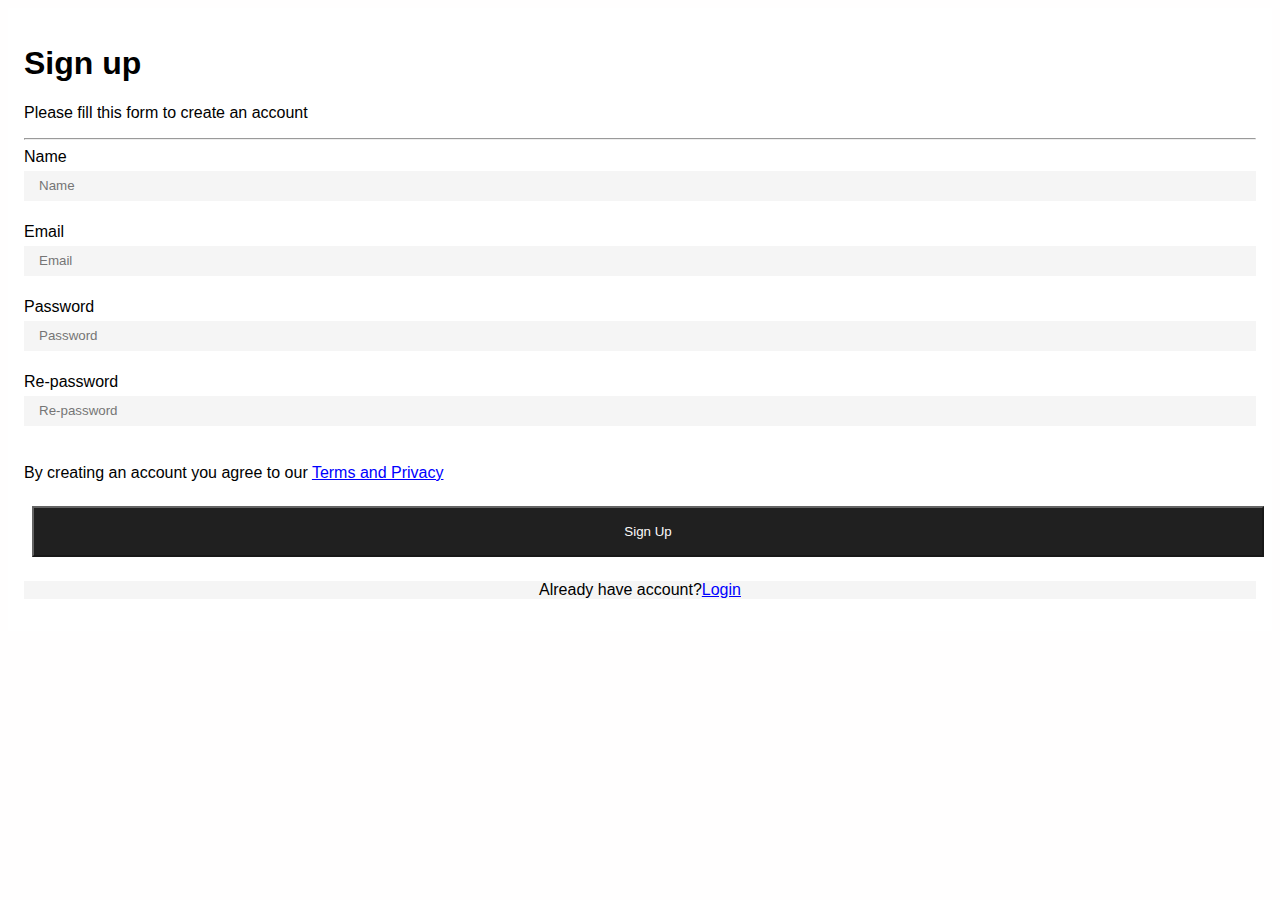
<file: signup/index.html>
<!DOCTYPE html>
<html lang="en">
<head>
    <meta charset="UTF-8">
    <meta http-equiv="X-UA-Compatible" content="IE=edge">
    <meta name="viewport" content="width=device-width, initial-scale=1.0">
    <link rel="stylesheet" href="styles.css">
    <head>
      <title>
        Sign up
      </title>
     </head>
    <body>
      <div class="container">
        <form>
          <h1>Sign up</h1>
          <p>Please fill this form to create an account</p>
          <hr />
          <label>Name</label>
          <input type="text" placeholder="Name" />
          <br />
          <label>Email</label>
          <input type="email" placeholder="Email" />
          <br />
          <label>Password</label>
          <input type="password" placeholder="Password" />
          <br />
          <label>Re-password</label>
          <input type="password" placeholder="Re-password" />
          <p>
            By creating an account you agree to our
            <a href="#">Terms and Privacy</a>
          </p>
  
          <button class="registerbtn">Sign Up</button>
        
          <div class="login">
          <p>Already have account?<a href="#">Login</a></p>
        </form>
      </div>
  </div>
    </body>
</html>
</file>
<file: signup/styles.css>
body {
  font-family: Arial, Helvetica, sans-serif;
  background-color: rgb(255, 254, 254);
}
* {
  box-sizing: border-box;
}
.container {
  padding: 16px;
  background-color: white;
}
input[type="text"],
input[type="email"],
input[type="password"] {
  width: 100%;
  height: 5px;
  padding: 15px;
  margin: 5px 0 22px 0;
  display: inline-block;
  border: none;
  outline: none;
  background: whitesmoke;
}
input[type="text"]:focus,
input[type="email"]:focus,
input[type="password"]:focus {
  background-color: #ddd;
  outline: none;
}
.registerbtn {
  background-color: rgb(8, 8, 8);
  color: rgb(253, 251, 251);
  padding: 16px 20px;
  margin: 8px;
  cursor: pointer;
  width: 100%;
  opacity: 0.9;
}
.registerbtn:hover {
  opacity: 1;
}
a {
  color: blue;
}
.login {
  background: whitesmoke;
  text-align: center;
}
</file>
